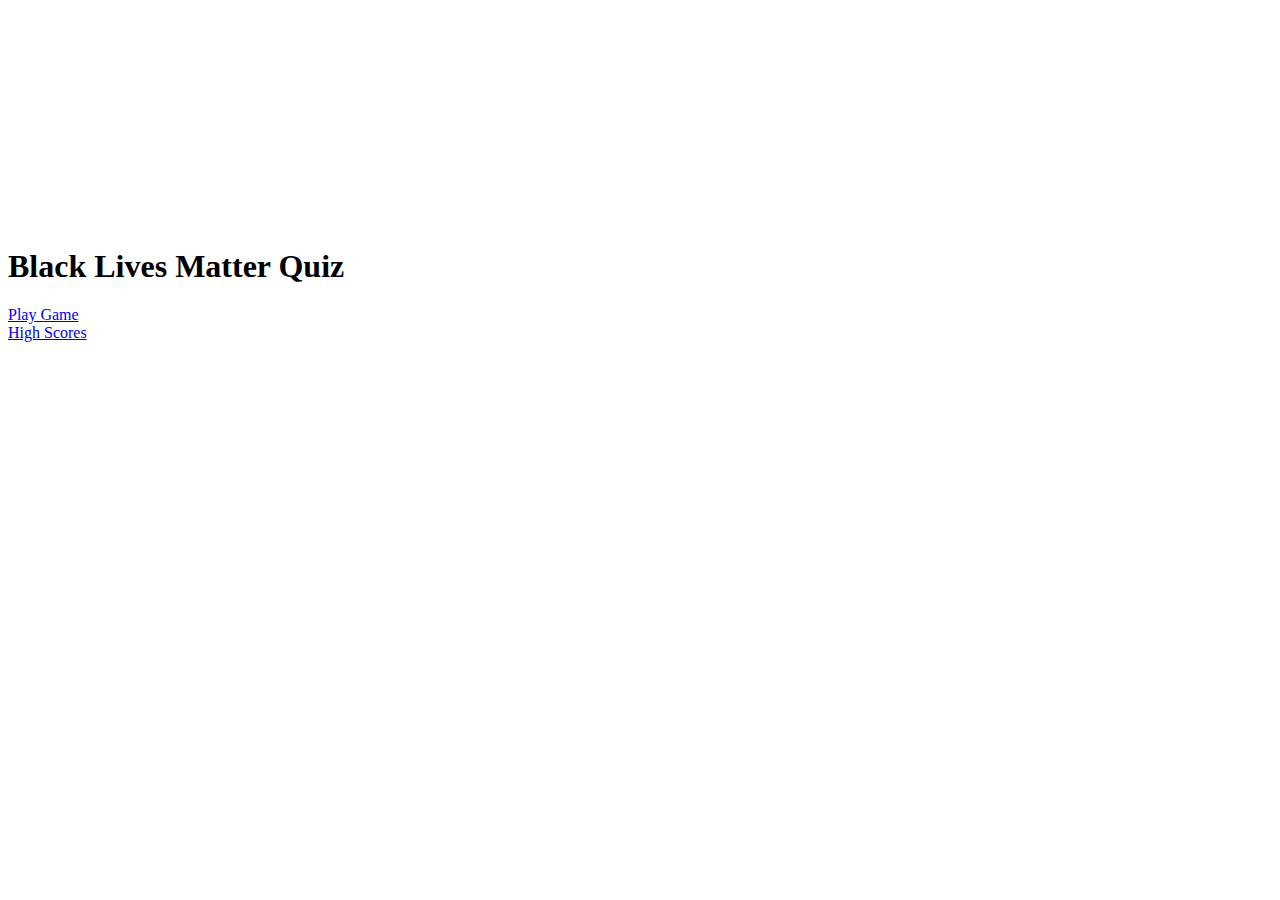
<file: index.html>
<!DOCTYPE html>
<html>
    <head>
        <meta charset="utf-8">
        <meta name="viewport" content="width=device-width">
        <title>BLM Quiz</title>
        <link rel="stylesheet" href="https://stackpath.bootstrapcdn.com/bootstrap/4.5.0/css/bootstrap.min.css" integrity="sha384-9aIt2nRpC12Uk9gS9baDl411NQApFmC26EwAOH8WgZl5MYYxFfc+NcPb1dKGj7Sk" crossorigin="anonymous">
        <link href="style.css" rel="stylesheet" type="text/css" />
    </head>
    <body>
        <div class="container page-container text-center">
        <div class="row">
            <div class="col-12">
                <h1 class="mb-3">Black Lives Matter Quiz</h1>
                <div class="col-12 mb-2">        
                    <a href="game.html" class="btn btn-danger btn-home">Play Game</a>
                </div>
                <div class="col-12">
                    <a  href="highscore.html" class="btn btn-danger btn-home">High Scores</a>
                </div>
            </div>  
        </div>
        </div> 
    </body>
    <script src="script.js"></script>
</html>
</file>
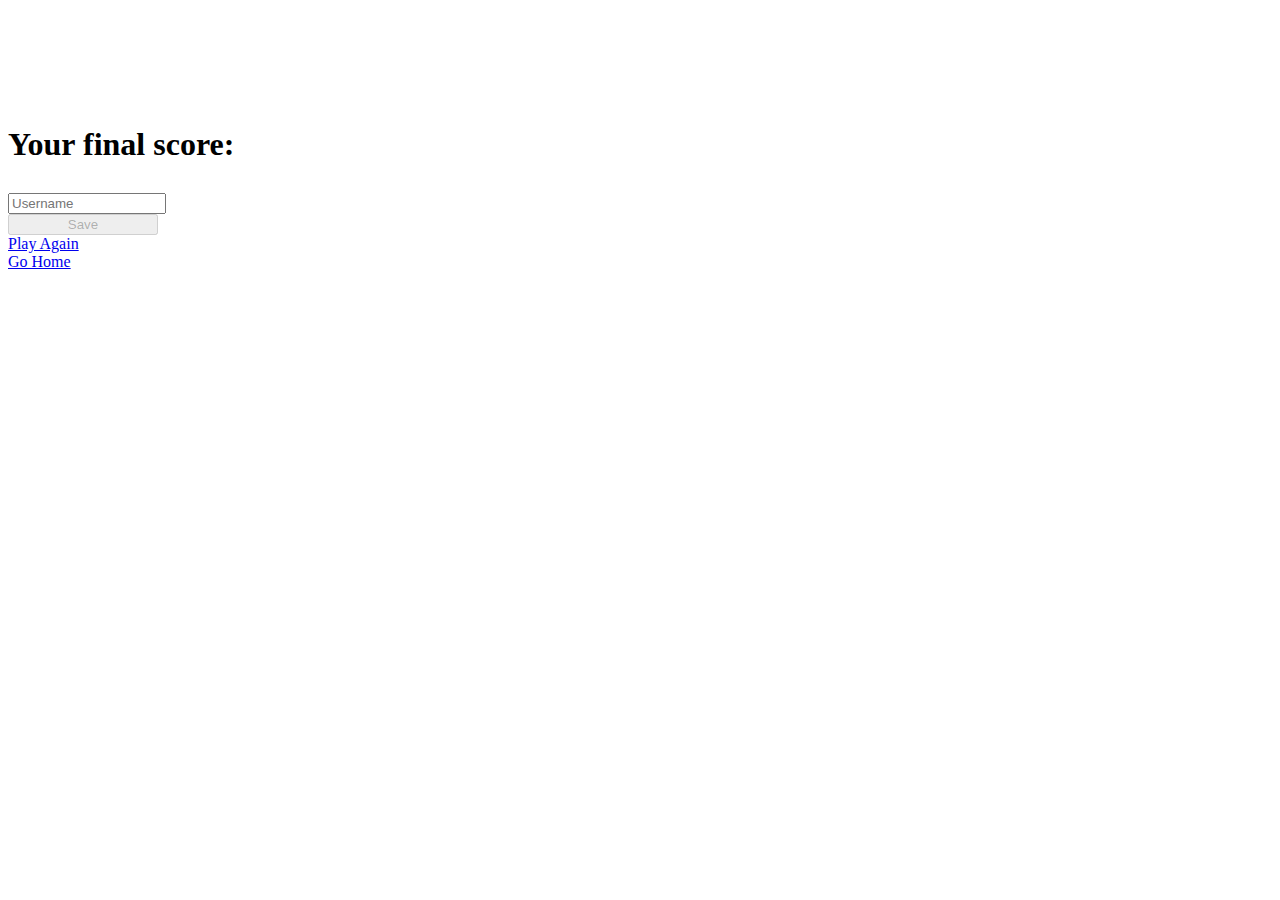
<file: end.html>
<!DOCTYPE html>
<html>
    <head>
        <meta charset="utf-8">
        <meta name="viewport" content="width=device-width">
        <title>BLM Quiz | Congratulations</title>
        <link rel="stylesheet" href="https://stackpath.bootstrapcdn.com/bootstrap/4.5.0/css/bootstrap.min.css" integrity="sha384-9aIt2nRpC12Uk9gS9baDl411NQApFmC26EwAOH8WgZl5MYYxFfc+NcPb1dKGj7Sk" crossorigin="anonymous">
        <link href="style.css" rel="stylesheet" type="text/css" />
    </head>
    <body>
        <div class="container end-container text-center">
            <div class="row">
                <div class="col-12">
                    <h1>Your final score:</h1>
                    <h1 id="finalScore" class="final-score"></h1>
                    <form>
                    <div class="col-12 username mb-2">
                        <input type="text" name="username" id="username" placeholder="Username" class="btn-home"/>
                    </div>
                    <div class="col-12 mb-5">
                        <button type="submit" class="btn btn-danger btn-home" id="saveScoreBtn"    onclick="saveHighScore(event)" disabled>
                        Save
                        </button>
                    </div>
                    </form>
                    <div class="col-12 mb-3">
                        <a class="btn btn-danger btn-home" href="/game.html">Play Again</a>
                    </div>
                    <div class="col-12 mb-3">
                        <a class="btn btn-danger btn-home" href="/">Go Home</a>
                    </div> 
                </div>
            </div> 
        </div>
    </body>
    <script src="end.js"></script>
</html>
</file>
<file: style.css>
/*----Home Page----*/
.page-container {
  height: 400px;
  margin-top: 100px;
  margin-bottom: 100px;
  padding-top: 10%;
}

/*----Game----*/
.game-container {
  height: 400px;
  margin-top: 50px;
  margin-bottom: 100px;
  padding-top: 5%;
}

.question-title {
  margin-bottom: 60px;
}
.choice-container {
  margin-bottom: 40px;
  border: 2px solid black;
  font-size: 25px;
  width: 100%;
}

.choice-prefix {
  background-color: black;
  padding: 7px 20px;
  color: white;
}

.choice-text {
  padding: 15px;
  width:100%;
}

.hvr-grow {
  display: block;
}

.correct {
  background-color: #28a745;
}

.incorrect {
  background-color: #dc3545;
}

.blm {
    font-size: 300px;
}

.choice-container p{
    display: inline;
}

/*----HUD----*/

#hud {
    justify-content: space-between;
}

#hud-item {
    padding-top: 10px;
    padding-bottom: 10px;
}

#progress-bar {
    width: 150px;
    height: 30px;
    border: 1px solid black;
}

#progressBarFull {
    height: 28px;
    background-color: black;
    width: 0%;
}

/*----EndPage----*/
.end-container {
    margin-top: 10%;
}

.btn-home {
    width: 150px;
}

.final-score {
    font-size: 60px;
    margin-bottom: 30px;
    margin-top: 0px;
}
</file>
